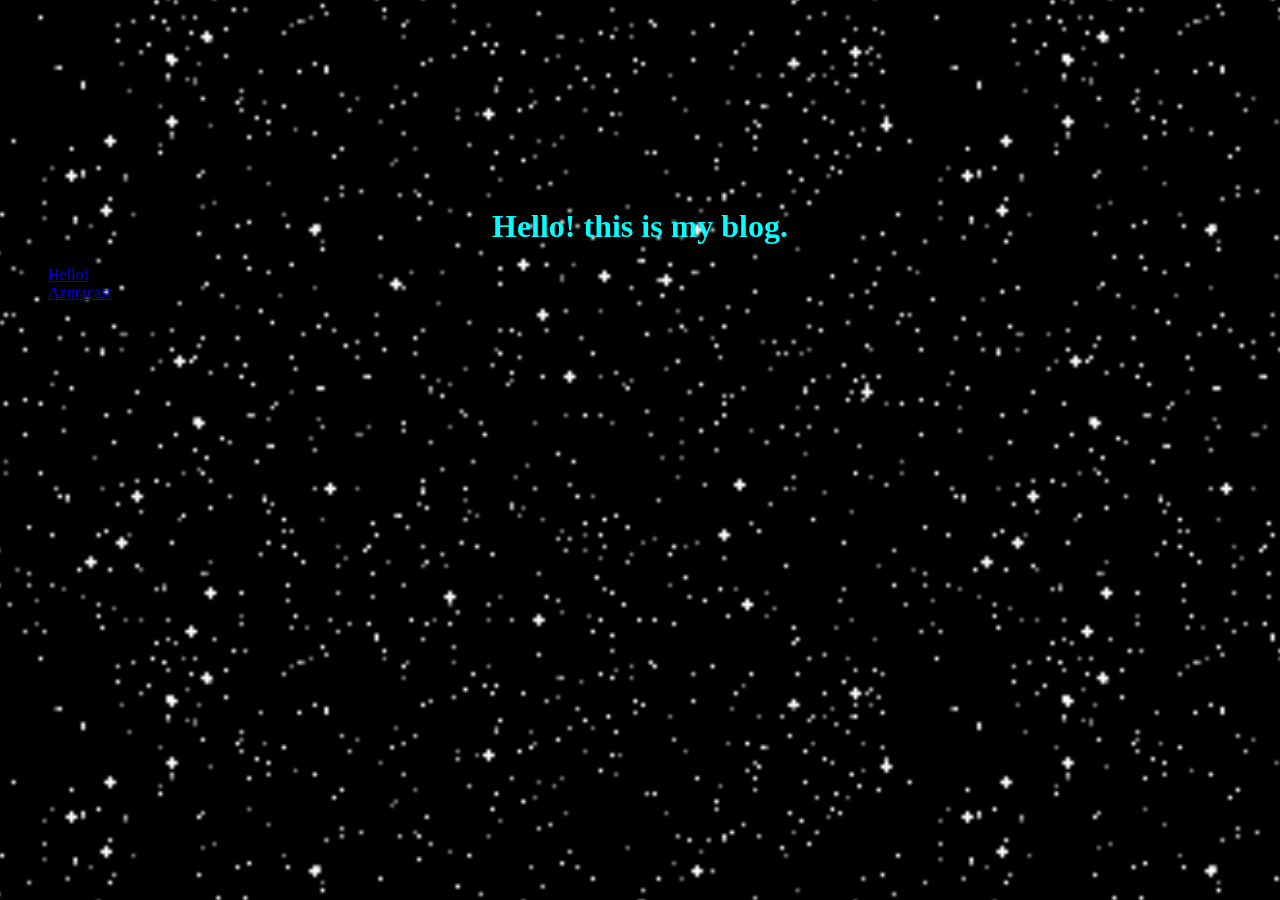
<file: blog.html>
<link rel="stylesheet" href="style.css">
 <body>
<h1>Hello! this is my blog. </h1>
<ul>
<li><a href="/blog/hello.html">Hello!</a></li>
<li><a href="/blog/azuracast.html">Azuracast</a></li>
</ul>
</body>
</file>
<file: style.css>
h1{
color: aqua;
text-align: center;
padding-top: 200px
}

h2{
color: aqua;
text-align: center;
}


div.links {
    background-color:white;
    border-radius: 2px;
    padding: 10px 20px;
    font-size: 24px;
    display: block;
    text-align: center;
    width: fit-content;
    margin-inline: auto;
}

#button {
    color:aqua;
}

body {
    background-image: url(images/spacebg.png);
    background-size: 70%;
}

iframe {
margin-inline: auto;
display: block;
background-color: black;
}

audio{
    margin-inline: auto;
    display: block;
}
</file>
